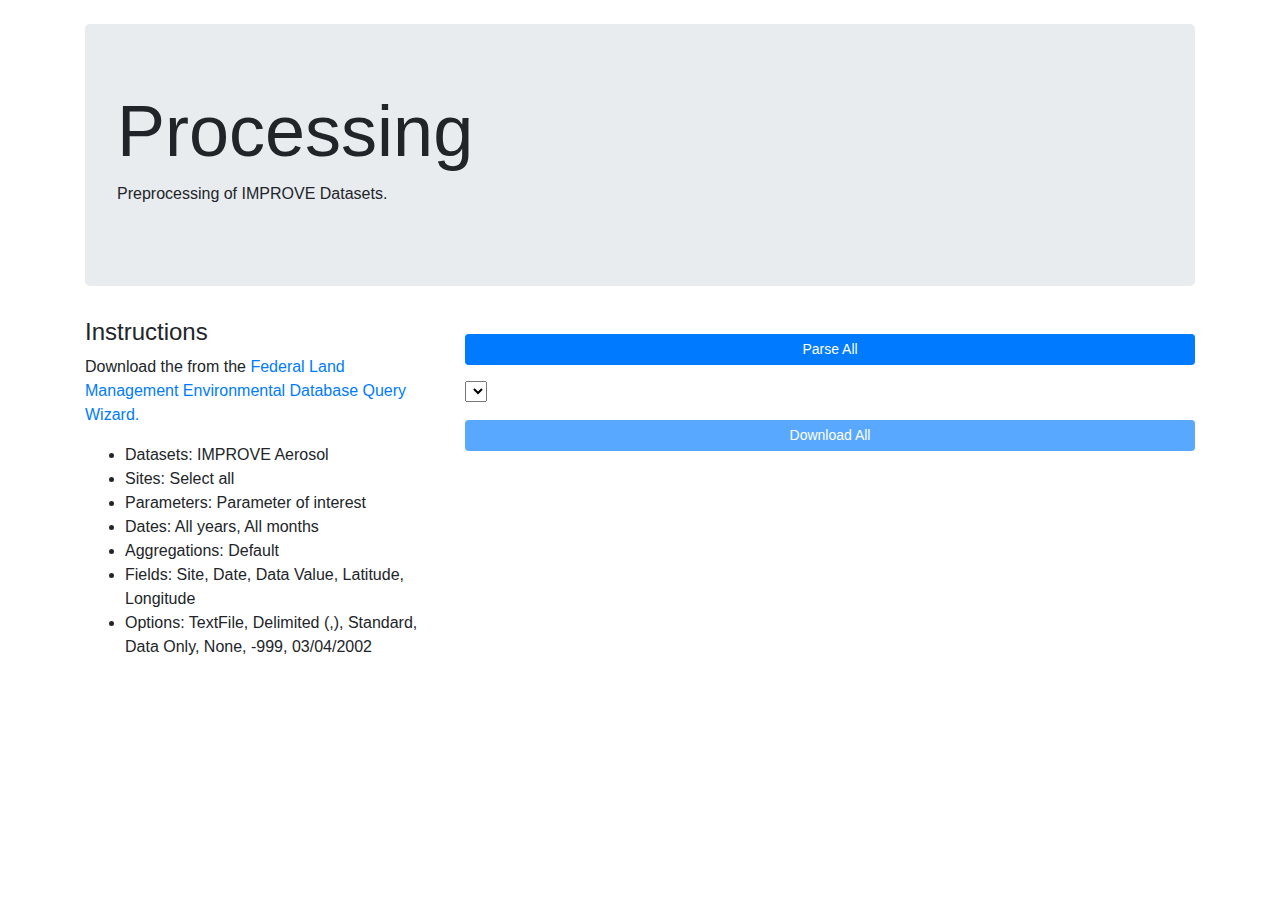
<file: data/preprocessing/index.html>
<!DOCTYPE html>
<html lang="en" dir="ltr">
  <head>
    <meta charset="utf-8">
    <title></title>
    <!-- Bootstrap -->
    <link rel="stylesheet" href="https://stackpath.bootstrapcdn.com/bootstrap/4.3.1/css/bootstrap.min.css">
    <script src="https://cdnjs.cloudflare.com/ajax/libs/jquery/3.3.1/jquery.js" integrity="sha256-2Kok7MbOyxpgUVvAk/HJ2jigOSYS2auK4Pfzbm7uH60=" crossorigin="anonymous"></script>
    <!-- Selectize -->
    <link rel="stylesheet" href="../../libraries/selectize.bootstrap3.css">
  </head>
  <body>


    <div class="container pt-4">

      <div class="jumbotron">
        <h1 class="display-3">Processing</h1>
        <p>Preprocessing of IMPROVE Datasets.  </p>
      </div>

      <div class="row">
        <div class="col-md-4">
          <h4>Instructions</h4>
          <p>
            Download the from the <a href="http://views.cira.colostate.edu/fed/QueryWizard/Default.aspx">Federal Land Management Environmental Database Query Wizard.</a>
          </p>
          <ul>
            <li>Datasets: IMPROVE Aerosol</li>
            <li>Sites: Select all</li>
            <li>Parameters: Parameter of interest</li>
            <li>Dates: All years, All months</li>
            <li>Aggregations: Default</li>
            <li>Fields: Site, Date, Data Value, Latitude, Longitude</li>
            <li>Options: TextFile, Delimited (,), Standard, Data Only, None, -999, 03/04/2002</li>
          </ul>
        </div>

        <div class="col-md-8">
          <button type="button" class="btn btn-sm btn-primary btn-lg btn-block mt-3" onclick="updateAllParms()">Parse All</button>
          <select id="parameter-dropdown" class="align-self-center mt-3" placeholder="Start typing parameter..." name="parameter_id"   onchange="updateParams(this.value)">
          </select>
          <div id="downloads" class="list-group">
          </div>
          <button type="button" class="btn btn-sm btn-primary btn-lg btn-block mt-3" disabled id="downloadAll" onclick="downloadAllParms()">Download All</button>
        </div>
      </div>

    </div> <!-- /container -->



    <span>
      <!-- Bootstrap -->
      <script src="https://cdnjs.cloudflare.com/ajax/libs/popper.js/1.12.9/umd/popper.min.js" integrity="sha384-ApNbgh9B+Y1QKtv3Rn7W3mgPxhU9K/ScQsAP7hUibX39j7fakFPskvXusvfa0b4Q" crossorigin="anonymous"></script>
      <script src="https://maxcdn.bootstrapcdn.com/bootstrap/4.0.0/js/bootstrap.min.js" integrity="sha384-JZR6Spejh4U02d8jOt6vLEHfe/JQGiRRSQQxSfFWpi1MquVdAyjUar5+76PVCmYl" crossorigin="anonymous"></script>
      <script type="text/javascript" src="../../libraries/selectize.min.js"></script>
      <!-- Local -->
      <script type="text/javascript" src="../-datasets.js"></script>
      <script type="text/javascript" src="index.js"></script>
    </span>
  </body>
</html>
</file>
<file: libraries/selectize.bootstrap3.css>
.selectize-control.plugin-drag_drop.multi > .selectize-input > div.ui-sortable-placeholder {
  visibility: visible !important;
  background: #f2f2f2 !important;
  background: rgba(0, 0, 0, 0.06) !important;
  border: 0 none !important;
  -webkit-box-shadow: inset 0 0 12px 4px #fff;
  box-shadow: inset 0 0 12px 4px #fff;
}
.selectize-control.plugin-drag_drop .ui-sortable-placeholder::after {
  content: '!';
  visibility: hidden;
}
.selectize-control.plugin-drag_drop .ui-sortable-helper {
  -webkit-box-shadow: 0 2px 5px rgba(0, 0, 0, 0.2);
  box-shadow: 0 2px 5px rgba(0, 0, 0, 0.2);
}
.selectize-dropdown-header {
  position: relative;
  padding: 3px 12px;
  border-bottom: 1px solid #d0d0d0;
  background: #f8f8f8;
  -webkit-border-radius: 4px 4px 0 0;
  -moz-border-radius: 4px 4px 0 0;
  border-radius: 4px 4px 0 0;
}
.selectize-dropdown-header-close {
  position: absolute;
  right: 12px;
  top: 50%;
  color: #333333;
  opacity: 0.4;
  margin-top: -12px;
  line-height: 20px;
  font-size: 20px !important;
}
.selectize-dropdown-header-close:hover {
  color: #000000;
}
.selectize-dropdown.plugin-optgroup_columns .optgroup {
  border-right: 1px solid #f2f2f2;
  border-top: 0 none;
  float: left;
  -webkit-box-sizing: border-box;
  -moz-box-sizing: border-box;
  box-sizing: border-box;
}
.selectize-dropdown.plugin-optgroup_columns .optgroup:last-child {
  border-right: 0 none;
}
.selectize-dropdown.plugin-optgroup_columns .optgroup:before {
  display: none;
}
.selectize-dropdown.plugin-optgroup_columns .optgroup-header {
  border-top: 0 none;
}
.selectize-control.plugin-remove_button [data-value] {
  position: relative;
  padding-right: 24px !important;
}
.selectize-control.plugin-remove_button [data-value] .remove {
  z-index: 1;
  /* fixes ie bug (see #392) */
  position: absolute;
  top: 0;
  right: 0;
  bottom: 0;
  width: 17px;
  text-align: center;
  font-weight: bold;
  font-size: 12px;
  color: inherit;
  text-decoration: none;
  vertical-align: middle;
  display: inline-block;
  padding: 1px 0 0 0;
  border-left: 1px solid rgba(0, 0, 0, 0);
  -webkit-border-radius: 0 2px 2px 0;
  -moz-border-radius: 0 2px 2px 0;
  border-radius: 0 2px 2px 0;
  -webkit-box-sizing: border-box;
  -moz-box-sizing: border-box;
  box-sizing: border-box;
}
.selectize-control.plugin-remove_button [data-value] .remove:hover {
  background: rgba(0, 0, 0, 0.05);
}
.selectize-control.plugin-remove_button [data-value].active .remove {
  border-left-color: rgba(0, 0, 0, 0);
}
.selectize-control.plugin-remove_button .disabled [data-value] .remove:hover {
  background: none;
}
.selectize-control.plugin-remove_button .disabled [data-value] .remove {
  border-left-color: rgba(77, 77, 77, 0);
}
.selectize-control.plugin-remove_button .remove-single {
  position: absolute;
  right: 0;
  top: 0;
  font-size: 23px;
}
.selectize-control {
  position: relative;
}
.selectize-dropdown,
.selectize-input,
.selectize-input input {
  color: #333333;
  font-family: inherit;
  font-size: inherit;
  line-height: 20px;
  -webkit-font-smoothing: inherit;
}
.selectize-input,
.selectize-control.single .selectize-input.input-active {
  background: #fff;
  cursor: text;
  display: inline-block;
}
.selectize-input {
  border: 1px solid #ccc;
  padding: 6px 12px;
  display: inline-block;
  width: 100%;
  overflow: hidden;
  position: relative;
  z-index: 1;
  -webkit-box-sizing: border-box;
  -moz-box-sizing: border-box;
  box-sizing: border-box;
  -webkit-box-shadow: none;
  box-shadow: none;
  -webkit-border-radius: 4px;
  -moz-border-radius: 4px;
  border-radius: 4px;
}
.selectize-control.multi .selectize-input.has-items {
  padding: 5px 12px 2px;
}
.selectize-input.full {
  background-color: #fff;
}
.selectize-input.disabled,
.selectize-input.disabled * {
  cursor: default !important;
}
.selectize-input.focus {
  -webkit-box-shadow: inset 0 1px 2px rgba(0, 0, 0, 0.15);
  box-shadow: inset 0 1px 2px rgba(0, 0, 0, 0.15);
}
.selectize-input.dropdown-active {
  -webkit-border-radius: 4px 4px 0 0;
  -moz-border-radius: 4px 4px 0 0;
  border-radius: 4px 4px 0 0;
}
.selectize-input > * {
  vertical-align: baseline;
  display: -moz-inline-stack;
  display: inline-block;
  zoom: 1;
  *display: inline;
}
.selectize-control.multi .selectize-input > div {
  cursor: pointer;
  margin: 0 3px 3px 0;
  padding: 1px 3px;
  background: #efefef;
  color: #333333;
  border: 0 solid rgba(0, 0, 0, 0);
}
.selectize-control.multi .selectize-input > div.active {
  background: #428bca;
  color: #fff;
  border: 0 solid rgba(0, 0, 0, 0);
}
.selectize-control.multi .selectize-input.disabled > div,
.selectize-control.multi .selectize-input.disabled > div.active {
  color: #808080;
  background: #ffffff;
  border: 0 solid rgba(77, 77, 77, 0);
}
.selectize-input > input {
  display: inline-block !important;
  padding: 0 !important;
  min-height: 0 !important;
  max-height: none !important;
  max-width: 100% !important;
  margin: 0 !important;
  text-indent: 0 !important;
  border: 0 none !important;
  background: none !important;
  line-height: inherit !important;
  -webkit-user-select: auto !important;
  -webkit-box-shadow: none !important;
  box-shadow: none !important;
}
.selectize-input > input::-ms-clear {
  display: none;
}
.selectize-input > input:focus {
  outline: none !important;
}
.selectize-input::after {
  content: ' ';
  display: block;
  clear: left;
}
.selectize-input.dropdown-active::before {
  content: ' ';
  display: block;
  position: absolute;
  background: #ffffff;
  height: 1px;
  bottom: 0;
  left: 0;
  right: 0;
}
.selectize-dropdown {
  position: absolute;
  z-index: 10;
  border: 1px solid #d0d0d0;
  background: #fff;
  margin: -1px 0 0 0;
  border-top: 0 none;
  -webkit-box-sizing: border-box;
  -moz-box-sizing: border-box;
  box-sizing: border-box;
  -webkit-box-shadow: 0 1px 3px rgba(0, 0, 0, 0.1);
  box-shadow: 0 1px 3px rgba(0, 0, 0, 0.1);
  -webkit-border-radius: 0 0 4px 4px;
  -moz-border-radius: 0 0 4px 4px;
  border-radius: 0 0 4px 4px;
}
.selectize-dropdown [data-selectable] {
  cursor: pointer;
  overflow: hidden;
}
.selectize-dropdown [data-selectable] .highlight {
  background: rgba(255, 237, 40, 0.4);
  -webkit-border-radius: 1px;
  -moz-border-radius: 1px;
  border-radius: 1px;
}
.selectize-dropdown .option,
.selectize-dropdown .optgroup-header {
  padding: 3px 12px;
}
.selectize-dropdown .option,
.selectize-dropdown [data-disabled],
.selectize-dropdown [data-disabled] [data-selectable].option {
  cursor: inherit;
  opacity: 0.5;
}
.selectize-dropdown [data-selectable].option {
  opacity: 1;
}
.selectize-dropdown .optgroup:first-child .optgroup-header {
  border-top: 0 none;
}
.selectize-dropdown .optgroup-header {
  color: #777777;
  background: #fff;
  cursor: default;
}
.selectize-dropdown .active {
  background-color: #f5f5f5;
  color: #262626;
}
.selectize-dropdown .active.create {
  color: #262626;
}
.selectize-dropdown .create {
  color: rgba(51, 51, 51, 0.5);
}
.selectize-dropdown-content {
  overflow-y: auto;
  overflow-x: hidden;
  max-height: 200px;
  -webkit-overflow-scrolling: touch;
}
.selectize-control.single .selectize-input,
.selectize-control.single .selectize-input input {
  cursor: pointer;
}
.selectize-control.single .selectize-input.input-active,
.selectize-control.single .selectize-input.input-active input {
  cursor: text;
}
.selectize-control.single .selectize-input:after {
  content: ' ';
  display: block;
  position: absolute;
  top: 50%;
  right: 17px;
  margin-top: -3px;
  width: 0;
  height: 0;
  border-style: solid;
  border-width: 5px 5px 0 5px;
  border-color: #333333 transparent transparent transparent;
}
.selectize-control.single .selectize-input.dropdown-active:after {
  margin-top: -4px;
  border-width: 0 5px 5px 5px;
  border-color: transparent transparent #333333 transparent;
}
.selectize-control.rtl.single .selectize-input:after {
  left: 17px;
  right: auto;
}
.selectize-control.rtl .selectize-input > input {
  margin: 0 4px 0 -2px !important;
}
.selectize-control .selectize-input.disabled {
  opacity: 0.5;
  background-color: #fff;
}
.selectize-dropdown,
.selectize-dropdown.form-control {
  height: auto;
  padding: 0;
  margin: 2px 0 0 0;
  z-index: 1000;
  background: #fff;
  border: 1px solid #ccc;
  border: 1px solid rgba(0, 0, 0, 0.15);
  -webkit-border-radius: 4px;
  -moz-border-radius: 4px;
  border-radius: 4px;
  -webkit-box-shadow: 0 6px 12px rgba(0, 0, 0, 0.175);
  box-shadow: 0 6px 12px rgba(0, 0, 0, 0.175);
}
.selectize-dropdown .optgroup-header {
  font-size: 12px;
  line-height: 1.42857143;
}
.selectize-dropdown .optgroup:first-child:before {
  display: none;
}
.selectize-dropdown .optgroup:before {
  content: ' ';
  display: block;
  height: 1px;
  margin: 9px 0;
  overflow: hidden;
  background-color: #e5e5e5;
  margin-left: -12px;
  margin-right: -12px;
}
.selectize-dropdown-content {
  padding: 5px 0;
}
.selectize-dropdown-header {
  padding: 6px 12px;
}
.selectize-input {
  min-height: 34px;
}
.selectize-input.dropdown-active {
  -webkit-border-radius: 4px;
  -moz-border-radius: 4px;
  border-radius: 4px;
}
.selectize-input.dropdown-active::before {
  display: none;
}
.selectize-input.focus {
  border-color: #66afe9;
  outline: 0;
  -webkit-box-shadow: inset 0 1px 1px rgba(0,0,0,.075), 0 0 8px rgba(102, 175, 233, 0.6);
  box-shadow: inset 0 1px 1px rgba(0,0,0,.075), 0 0 8px rgba(102, 175, 233, 0.6);
}
.has-error .selectize-input {
  border-color: #a94442;
  -webkit-box-shadow: inset 0 1px 1px rgba(0, 0, 0, 0.075);
  box-shadow: inset 0 1px 1px rgba(0, 0, 0, 0.075);
}
.has-error .selectize-input:focus {
  border-color: #843534;
  -webkit-box-shadow: inset 0 1px 1px rgba(0, 0, 0, 0.075), 0 0 6px #ce8483;
  box-shadow: inset 0 1px 1px rgba(0, 0, 0, 0.075), 0 0 6px #ce8483;
}
.selectize-control.multi .selectize-input.has-items {
  padding-left: 9px;
  padding-right: 9px;
}
.selectize-control.multi .selectize-input > div {
  -webkit-border-radius: 3px;
  -moz-border-radius: 3px;
  border-radius: 3px;
}
.form-control.selectize-control {
  padding: 0;
  height: auto;
  border: none;
  background: none;
  -webkit-box-shadow: none;
  box-shadow: none;
  -webkit-border-radius: 0;
  -moz-border-radius: 0;
  border-radius: 0;
}
</file>
